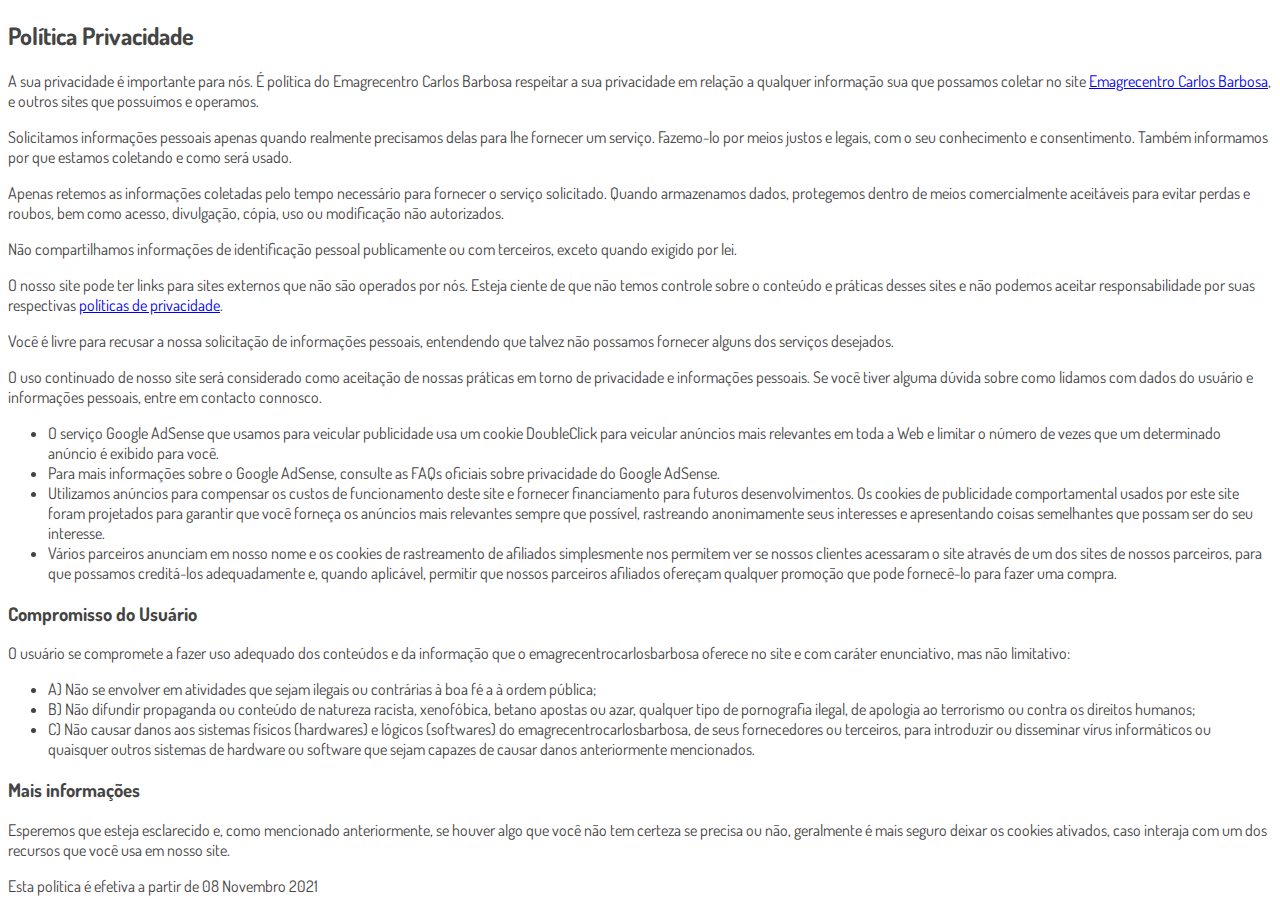
<file: privacidade.html>
<!DOCTYPE html>
<html lang="pt-br">

<head>
    <meta charset="utf-8">
    <meta name="viewport" content="width=device-width, initial-scale=1, shrink-to-fit=no">
    <title>Política de Privacidade | Emagrecentro Carlos Barbosa</title>

    <link rel="preconnect" href="https://fonts.googleapis.com">
    <link rel="preconnect" href="https://fonts.gstatic.com" crossorigin>
    <link href="https://fonts.googleapis.com/css2?family=Dosis:wght@200;300;400;500;600;700;800&display=swap"
        rel="stylesheet">

    <style type="text/css">
        body {
            font-family: 'Dosis', sans-serif;
            color: rgb(68, 68, 68);
        }
    </style>

    <!-- Ícone da Página -->
    <link rel="shortcut icon" type="image/jpg" href="./assets/img/favicon.png">

</head>

<body>
    <h2>Política Privacidade</h2>
    <p>
        A sua privacidade é importante para nós. É política do Emagrecentro Carlos Barbosa respeitar a sua privacidade em relação a qualquer informação sua que possamos coletar no site <a href="www.emagrecentrocarlosbarbosa.com.br">Emagrecentro Carlos Barbosa</a>, e outros sites que possuímos e operamos.
    </p>
    <p>
        Solicitamos informações pessoais apenas quando realmente precisamos delas para lhe fornecer um serviço. Fazemo-lo por meios justos e legais, com o seu conhecimento e consentimento. Também informamos por que estamos coletando e como será usado.
    </p>
    <p>
        Apenas retemos as informações coletadas pelo tempo necessário para fornecer o serviço solicitado. Quando armazenamos dados, protegemos dentro de meios comercialmente aceitáveis ​​para evitar perdas e roubos, bem como acesso, divulgação, cópia, uso ou modificação não autorizados.
    </p>
    <p>
        Não compartilhamos informações de identificação pessoal publicamente ou com terceiros, exceto quando exigido por lei.
    </p>
    <p>
        O nosso site pode ter links para sites externos que não são operados por nós. Esteja ciente de que não temos controle sobre o conteúdo e práticas desses sites e não podemos aceitar responsabilidade por suas respectivas <a href="https://politicaprivacidade.com/" rel="noopener noreferrer" target="_blank">políticas de privacidade</a>.
    </p>
    <p>
        Você é livre para recusar a nossa solicitação de informações pessoais, entendendo que talvez não possamos fornecer alguns dos serviços desejados.
    </p>
    <p>
        O uso continuado de nosso site será considerado como aceitação de nossas práticas em torno de privacidade e informações pessoais. Se você tiver alguma dúvida sobre como lidamos com dados do usuário e informações pessoais, entre em contacto connosco.
    </p>
    <ul>
        <li>
            O serviço Google AdSense que usamos para veicular publicidade usa um cookie DoubleClick para veicular anúncios mais relevantes em toda a Web e limitar o número de vezes que um determinado anúncio é exibido para você.
        </li>
        <li>
            Para mais informações sobre o Google AdSense, consulte as FAQs oficiais sobre privacidade do Google AdSense.
        </li>
        <li>
            Utilizamos anúncios para compensar os custos de funcionamento deste site e fornecer financiamento para futuros desenvolvimentos. Os cookies de publicidade comportamental usados ​​por este site foram projetados para garantir que você forneça os anúncios mais relevantes sempre que possível, rastreando anonimamente seus interesses e apresentando coisas semelhantes que possam ser do seu interesse.
        </li>
        <li>
            Vários parceiros anunciam em nosso nome e os cookies de rastreamento de afiliados simplesmente nos permitem ver se nossos clientes acessaram o site através de um dos sites de nossos parceiros, para que possamos creditá-los adequadamente e, quando aplicável, permitir que nossos parceiros afiliados ofereçam qualquer promoção que pode fornecê-lo para fazer uma compra.
        </li>
    </ul>
    <h3>Compromisso do Usuário</h3>
    <p>
        O usuário se compromete a fazer uso adequado dos conteúdos e da informação que o emagrecentrocarlosbarbosa oferece no site e com caráter enunciativo, mas não limitativo:
    </p>
    <ul>
        <li>A) Não se envolver em atividades que sejam ilegais ou contrárias à boa fé a à ordem pública;</li>
        <li>B) Não difundir propaganda ou conteúdo de natureza racista, xenofóbica, <a href='https://apostasonline.guru/betano-apostas/' style='color:inherit !important; text-decoration: none !important; font-size: inherit !important;'>betano apostas</a> ou azar, qualquer tipo de pornografia ilegal, de apologia ao terrorismo ou contra os direitos humanos;</li>
        <li>C) Não causar danos aos sistemas físicos (hardwares) e lógicos (softwares) do emagrecentrocarlosbarbosa, de seus fornecedores ou terceiros, para introduzir ou disseminar vírus informáticos ou quaisquer outros sistemas de hardware ou software que sejam capazes de causar danos anteriormente mencionados.</li>
    </ul>
    <h3>Mais informações</h3>
    <p>
        Esperemos que esteja esclarecido e, como mencionado anteriormente, se houver algo que você não tem certeza se precisa ou não, geralmente é mais seguro deixar os cookies ativados, caso interaja com um dos recursos que você usa em nosso site.
    </p>
    <p>
        Esta política é efetiva a partir de 08 Novembro 2021
    </p>

    <!-- Scripts ao final da página para melhorar o carregamento -->
    <script src="https://code.jquery.com/jquery-3.6.0.min.js"
        integrity="sha384-Kt7Z4n2j5wbKO6Z1Z4c/CYMpC6WTVdSUpM47t4oN1F0jHOrq1Z1p4PrLzvVJ7AcA"
        crossorigin="anonymous"></script>
    <script src="https://cdnjs.cloudflare.com/ajax/libs/popper.js/2.10.2/umd/popper.min.js"
        integrity="sha384-Dq3n8mo4CIqz7XOMYI40pvInx3efqK+BGaJ2d1p/nQMWaNn1M14ccXMRhBfZPZZo"
        crossorigin="anonymous"></script>
    <script src="https://stackpath.bootstrapcdn.com/bootstrap/4.5.2/js/bootstrap.min.js"
        integrity="sha384-3m2Cvrul7Bt5mB3aDnBwK68vTUzKpne9mJm2omlHi4XlBxOg6TXI8CusyRnv1Y6P"
        crossorigin="anonymous"></script>
</body>

</html>
</file>
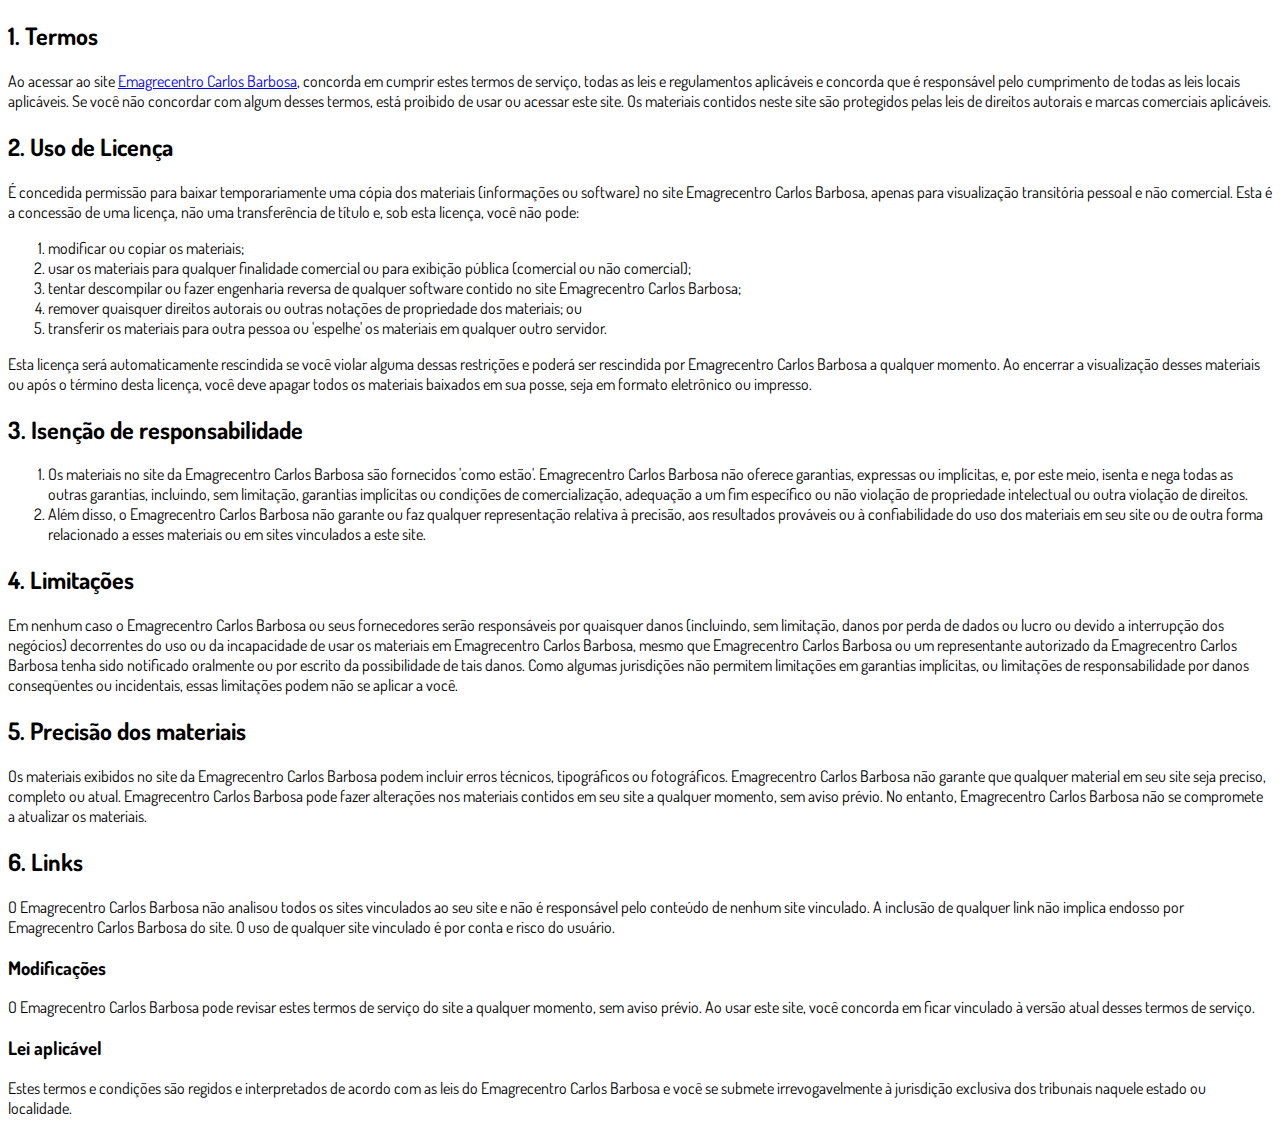
<file: termos.html>
<!DOCTYPE html>
<html lang="pt-br">

<head>
    <meta charset="utf-8">
    <meta name="viewport" content="width=device-width, initial-scale=1, shrink-to-fit=no">
    <title>Termos de Uso | Emagrecentro Carlos Barbosa</title>

    <link rel="preconnect" href="https://fonts.googleapis.com">
    <link rel="preconnect" href="https://fonts.gstatic.com" crossorigin>
    <link href="https://fonts.googleapis.com/css2?family=Dosis:wght@200;300;400;500;600;700;800&display=swap"
          rel="stylesheet">

    <style type="text/css">
        body {
            font-family: 'Dosis', sans-serif;
        }
    </style>

    <!-- Ícone da Página -->
    <link rel="shortcut icon" type="image/jpg" href="./assets/img/favicon.png">

</head>

<body>
    <div class="container py-5">
        <div class="row justify-content-center">
            <div class="col-lg-8">
                <h2>1. Termos</h2>
                <p>
                    Ao acessar ao site <a href="#">Emagrecentro Carlos Barbosa</a>, concorda em cumprir estes termos de serviço,
                    todas as leis e regulamentos aplicáveis ​​e concorda que é responsável pelo cumprimento de todas as leis
                    locais aplicáveis. Se você não concordar com algum desses termos, está proibido de usar ou acessar este
                    site. Os materiais contidos neste site são protegidos pelas leis de direitos autorais e marcas
                    comerciais aplicáveis.
                </p>
                <h2>2. Uso de Licença</h2>
                <p>
                    É concedida permissão para baixar temporariamente uma cópia dos materiais (informações ou software) no
                    site Emagrecentro Carlos Barbosa, apenas para visualização transitória pessoal e não comercial. Esta é a
                    concessão de uma licença, não uma transferência de título e, sob esta licença, você não pode:
                </p>
                <ol>
                    <li>modificar ou copiar os materiais;</li>
                    <li>usar os materiais para qualquer finalidade comercial ou para exibição pública (comercial ou não
                        comercial);
                    </li>
                    <li>tentar descompilar ou fazer engenharia reversa de qualquer software contido no site Emagrecentro Carlos Barbosa;
                    </li>
                    <li>remover quaisquer direitos autorais ou outras notações de propriedade dos materiais; ou</li>
                    <li>transferir os materiais para outra pessoa ou 'espelhe' os materiais em qualquer outro servidor.</li>
                </ol>
                <p>
                    Esta licença será automaticamente rescindida se você violar alguma dessas restrições e poderá ser
                    rescindida por Emagrecentro Carlos Barbosa a qualquer momento. Ao encerrar a visualização desses materiais ou
                    após o término desta licença, você deve apagar todos os materiais baixados em sua posse, seja em formato
                    eletrônico ou impresso.
                </p>
                <h2>3. Isenção de responsabilidade</h2>
                <ol>
                    <li>
                        Os materiais no site da Emagrecentro Carlos Barbosa são fornecidos 'como estão'. Emagrecentro Carlos Barbosa
                        não oferece garantias, expressas ou implícitas, e, por este meio, isenta e nega todas as outras
                        garantias, incluindo, sem limitação, garantias implícitas ou condições de comercialização, adequação
                        a um fim específico ou não violação de propriedade intelectual ou outra violação de direitos.
                    </li>
                    <li>
                        Além disso, o Emagrecentro Carlos Barbosa não garante ou faz qualquer representação relativa à precisão,
                        aos resultados prováveis ​​ou à confiabilidade do uso dos materiais em seu site ou de outra forma
                        relacionado a esses materiais ou em sites vinculados a este site.
                    </li>
                </ol>
                <h2>4. Limitações</h2>
                <p>
                    Em nenhum caso o Emagrecentro Carlos Barbosa ou seus fornecedores serão responsáveis ​​por quaisquer danos
                    (incluindo, sem limitação, danos por perda de dados ou lucro ou devido a interrupção dos negócios)
                    decorrentes do uso ou da incapacidade de usar os materiais em Emagrecentro Carlos Barbosa, mesmo que
                    Emagrecentro Carlos Barbosa ou um representante autorizado da Emagrecentro Carlos Barbosa tenha sido notificado
                    oralmente ou por escrito da possibilidade de tais danos. Como algumas jurisdições não permitem
                    limitações em garantias implícitas, ou limitações de responsabilidade por danos conseqüentes ou
                    incidentais, essas limitações podem não se aplicar a você.
                </p>
                <h2>5. Precisão dos materiais</h2>
                <p>
                    Os materiais exibidos no site da Emagrecentro Carlos Barbosa podem incluir erros técnicos, tipográficos ou
                    fotográficos. Emagrecentro Carlos Barbosa não garante que qualquer material em seu site seja preciso,
                    completo ou atual. Emagrecentro Carlos Barbosa pode fazer alterações nos materiais contidos em seu site a
                    qualquer momento, sem aviso prévio. No entanto, Emagrecentro Carlos Barbosa não se compromete a atualizar os
                    materiais.
                </p>
                <h2>6. Links</h2>
                <p>
                    O Emagrecentro Carlos Barbosa não analisou todos os sites vinculados ao seu site e não é responsável pelo
                    conteúdo de nenhum site vinculado. A inclusão de qualquer link não implica endosso por Emagrecentro Carlos Barbosa do site. O uso de qualquer site vinculado é por conta e risco do usuário.
                </p>
                <h3>Modificações</h3>
                <p>
                    O Emagrecentro Carlos Barbosa pode revisar estes termos de serviço do site a qualquer momento, sem aviso
                    prévio. Ao usar este site, você concorda em ficar vinculado à versão atual desses termos de serviço.
                </p>
                <h3>Lei aplicável</h3>
                <p>
                    Estes termos e condições são regidos e interpretados de acordo com as leis do Emagrecentro Carlos Barbosa e
                    você se submete irrevogavelmente à jurisdição exclusiva dos tribunais naquele estado ou localidade.
                </p>
            </div>
        </div>
    </div>

    <script src="https://code.jquery.com/jquery-3.3.1.slim.min.js"
            integrity="sha384-q8i/X+965DzO0rT7abK41JStQIAqVgRVzpbzo5smXKp4YfRvH+8abtTE1Pi6jizo"
            crossorigin="anonymous"></script>
    <script src="https://cdnjs.cloudflare.com/ajax/libs/popper.js/2.10.2/umd/popper.min.js"
            integrity="sha384-Dq3n8mo4CIqz7XOMYI40pvInx3efqK+BGaJ2d1p/nQMWaNn1M14ccXMRhBfZPZZo"
            crossorigin="anonymous"></script>
    <script src="https://stackpath.bootstrapcdn.com/bootstrap/4.5.2/js/bootstrap.min.js"
            integrity="sha384-3m2Cvrul7Bt5mB3aDnBwK68vTUzKpne9mJm2omlHi4XlBxOg6TXI8CusyRnv1Y6P"
            crossorigin="anonymous"></script>
</body>

</html>
</file>
